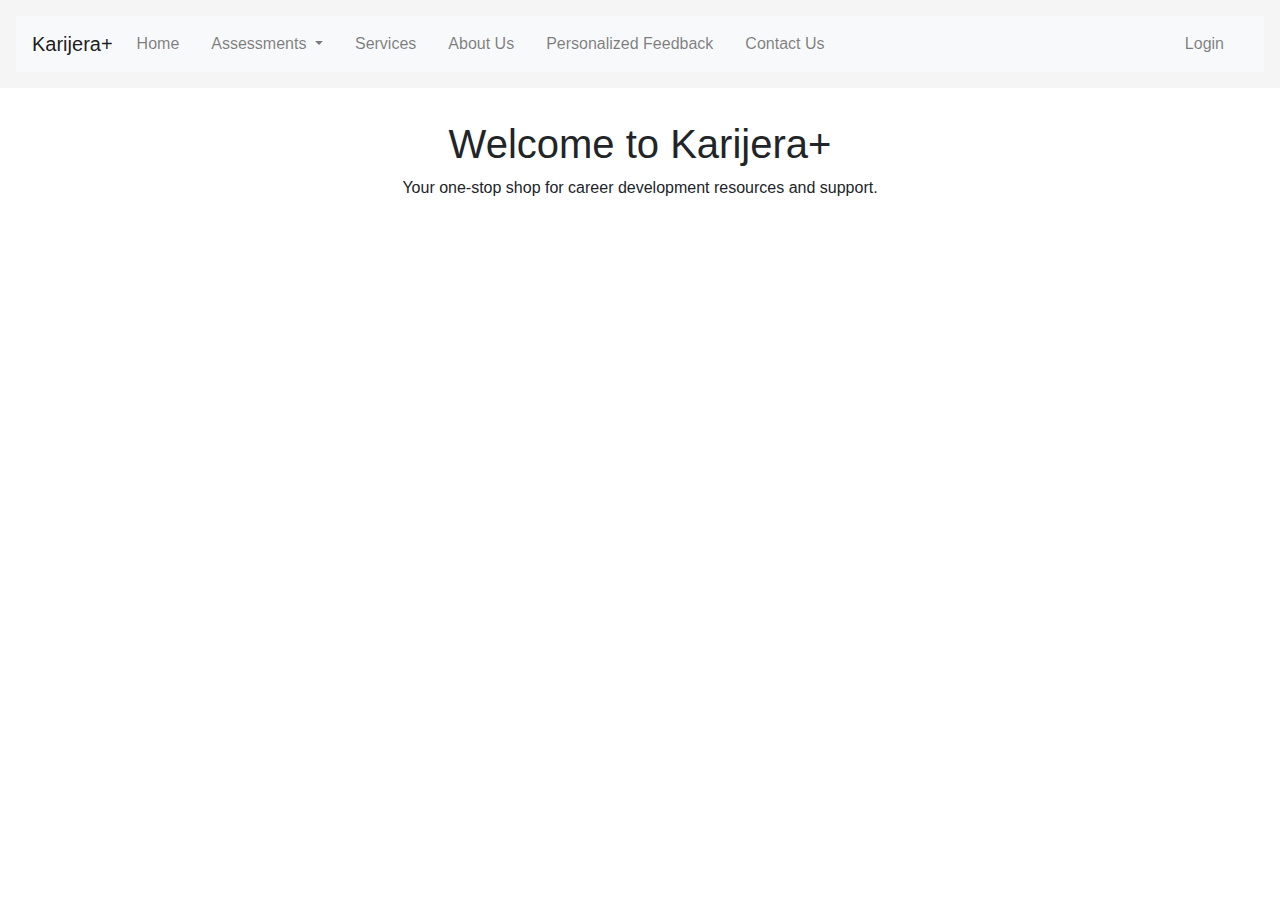
<file: index.html>
<!DOCTYPE html>
<html>

<head>
  <title>Karijera+</title>
  <link rel="stylesheet" href="https://maxcdn.bootstrapcdn.com/bootstrap/4.5.2/css/bootstrap.min.css">
  <link rel="stylesheet" type="text/css" href="css/styles.css">
  <script src="https://apis.google.com/js/platform.js" async defer></script>
  <script src="js/app.js"></script>
</head>

<body>
  <header>
    <nav class="navbar navbar-expand-lg navbar-light bg-light">
      <a class="navbar-brand" href="index.html">Karijera+</a>
      <button class="navbar-toggler" type="button" data-toggle="collapse" data-target="#navbarNav"
        aria-controls="navbarNav" aria-expanded="false" aria-label="Toggle navigation">
        <span class="navbar-toggler-icon"></span>
      </button>
      <div class="collapse navbar-collapse" id="navbarNav">
        <ul class="navbar-nav">
          <li class="nav-item">
            <a class="nav-link" href="index.html">Home</a>
          </li>
          <li class="nav-item dropdown">
            <a class="nav-link dropdown-toggle" href="#" id="navbarDropdown" role="button" data-toggle="dropdown"
              aria-haspopup="true" aria-expanded="false">
              Assessments
            </a>
            <div class="dropdown-menu" aria-labelledby="navbarDropdown">
              <a class="dropdown-item" href="career-quiz.html">Career Quiz</a>
              <a class="dropdown-item" href="interactive-assessment.html">Interactive Assessment</a>
              <a class="dropdown-item" href="ai-assessment.html">AI-Powered Assessment</a>
              <a class="dropdown-item" href="self-assessment.html">Self-Assessment</a>
            </div>
          </li>
          <li class="nav-item">
            <a class="nav-link" href="services.html">Services</a>
          </li>
          <li class="nav-item">
            <a class="nav-link" href="about.html">About Us</a>
          </li>
          <li class="nav-item">
            <a class="nav-link" href="feedback.html">Personalized Feedback</a>
          </li>
          <li class="nav-item">
            <a class="nav-link" href="contact.html">Contact Us</a>
          </li>
        </ul>
        <ul class="navbar-nav ml-auto">
          <li class="nav-item">
            <a class="nav-link" href="login.html">Login</a>
          </li>
        </ul>
      </div>
    </nav>
  </header>

  <section id="home" class="container">
    <div class="row">
      <div class="col-lg-12">
        <h1 class="text-center">Welcome to Karijera+</h1>
        <p class="text-center">Your one-stop shop for career development resources and support.</p>
      </div>
    </div>
  </section>
  <script src="https://code.jquery.com/jquery-3.5.1.slim.min.js"></script>
  <script src="https://cdn.jsdelivr.net/npm/popper.js@1.16.0/dist/umd/popper.min.js"></script>
  <script src="https://maxcdn.bootstrapcdn.com/bootstrap/4.5.2/js/bootstrap.min.js"></script>
</body>

</html>
</file>
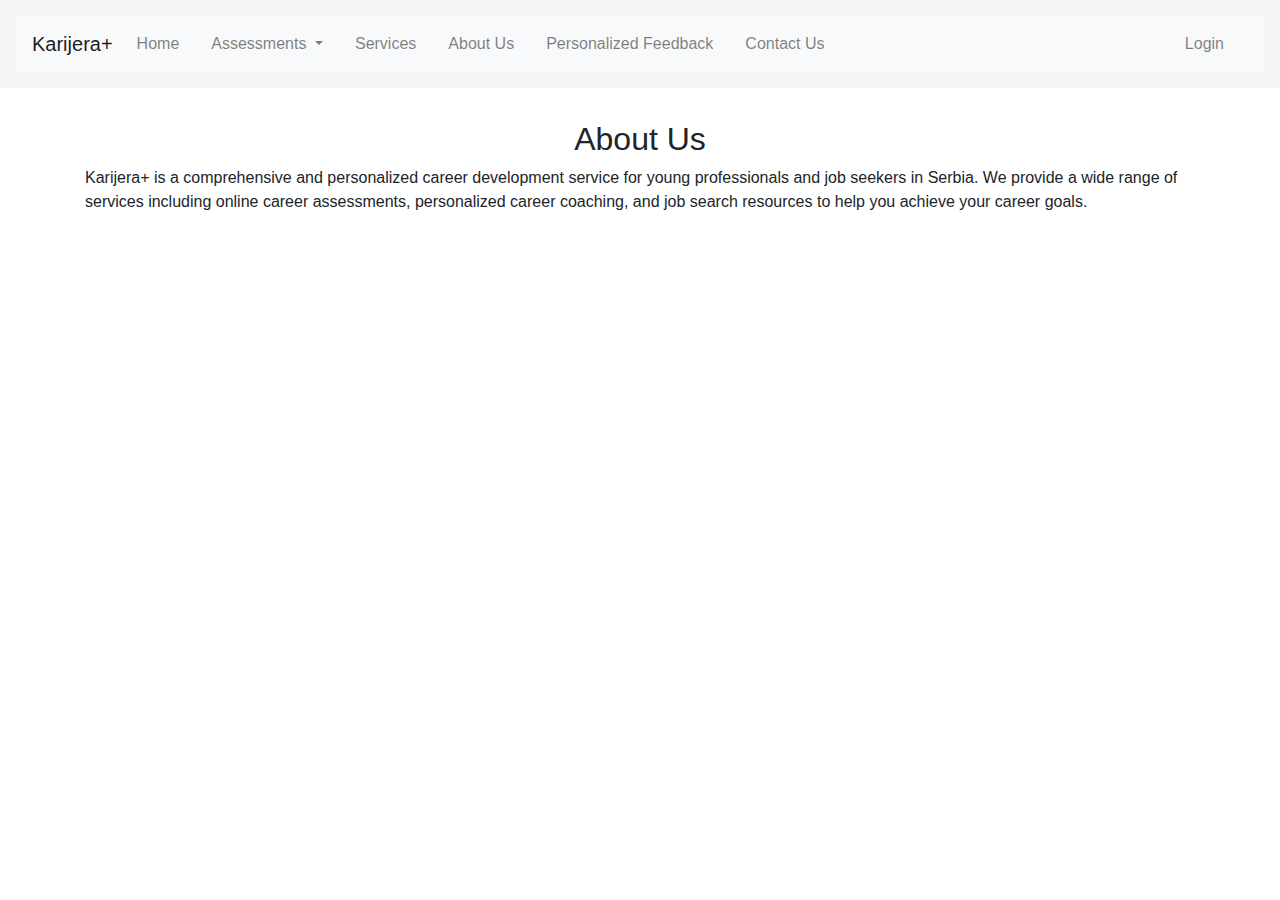
<file: about.html>
<!DOCTYPE html>
<html>

<head>
  <title>Karijera+ - About Us</title>
  <link rel="stylesheet" href="https://maxcdn.bootstrapcdn.com/bootstrap/4.5.2/css/bootstrap.min.css">
  <link rel="stylesheet" type="text/css" href="css/styles.css">
  <script src="https://apis.google.com/js/platform.js" async defer></script>
  <script src="js/app.js"></script>
</head>

<body>
  <header>
    <nav class="navbar navbar-expand-lg navbar-light bg-light">
      <a class="navbar-brand" href="index.html">Karijera+</a>
      <button class="navbar-toggler" type="button" data-toggle="collapse" data-target="#navbarNav"
        aria-controls="navbarNav" aria-expanded="false" aria-label="Toggle navigation">
        <span class="navbar-toggler-icon"></span>
      </button>
      <div class="collapse navbar-collapse" id="navbarNav">
        <ul class="navbar-nav">
          <li class="nav-item">
            <a class="nav-link" href="index.html">Home</a>
          </li>
          <li class="nav-item dropdown">
            <a class="nav-link dropdown-toggle" href="#" id="navbarDropdown" role="button" data-toggle="dropdown"
              aria-haspopup="true" aria-expanded="false">
              Assessments
            </a>
            <div class="dropdown-menu" aria-labelledby="navbarDropdown">
              <a class="dropdown-item" href="career-quiz.html">Career Quiz</a>
              <a class="dropdown-item" href="interactive-assessment.html">Interactive Assessment</a>
              <a class="dropdown-item" href="ai-assessment.html">AI-Powered Assessment</a>
              <a class="dropdown-item" href="self-assessment.html">Self-Assessment</a>
            </div>
          </li>
          <li class="nav-item">
            <a class="nav-link" href="services.html">Services</a>
          </li>
          <li class="nav-item">
            <a class="nav-link" href="about.html">About Us</a>
          </li>
          <li class="nav-item">
            <a class="nav-link" href="feedback.html">Personalized Feedback</a>
          </li>
          <li class="nav-item">
            <a class="nav-link" href="contact.html">Contact Us</a>
          </li>
        </ul>
        <ul class="navbar-nav ml-auto">
          <li class="nav-item">
            <a class="nav-link" href="login.html">Login</a>
          </li>
        </ul>
      </div>
    </nav>
  </header>
  <section id="about" class="container">
    <div class="row">
      <div class="col-lg-12">
        <h2 class="text-center">About Us</h2>
        <p>Karijera+ is a comprehensive and personalized career development service for young professionals and job
          seekers in Serbia. We provide a wide range of services including online career assessments, personalized
          career coaching, and job search resources to help you achieve your career goals.</p>
      </div>
    </div>
  </section>
  <script src="https://code.jquery.com/jquery-3.5.1.slim.min.js"></script>
  <script src="https://cdn.jsdelivr.net/npm/popper.js@1.16.0/dist/umd/popper.min.js"></script>
  <script src="https://maxcdn.bootstrapcdn.com/bootstrap/4.5.2/js/bootstrap.min.js"></script>
</body>

</html>
</file>
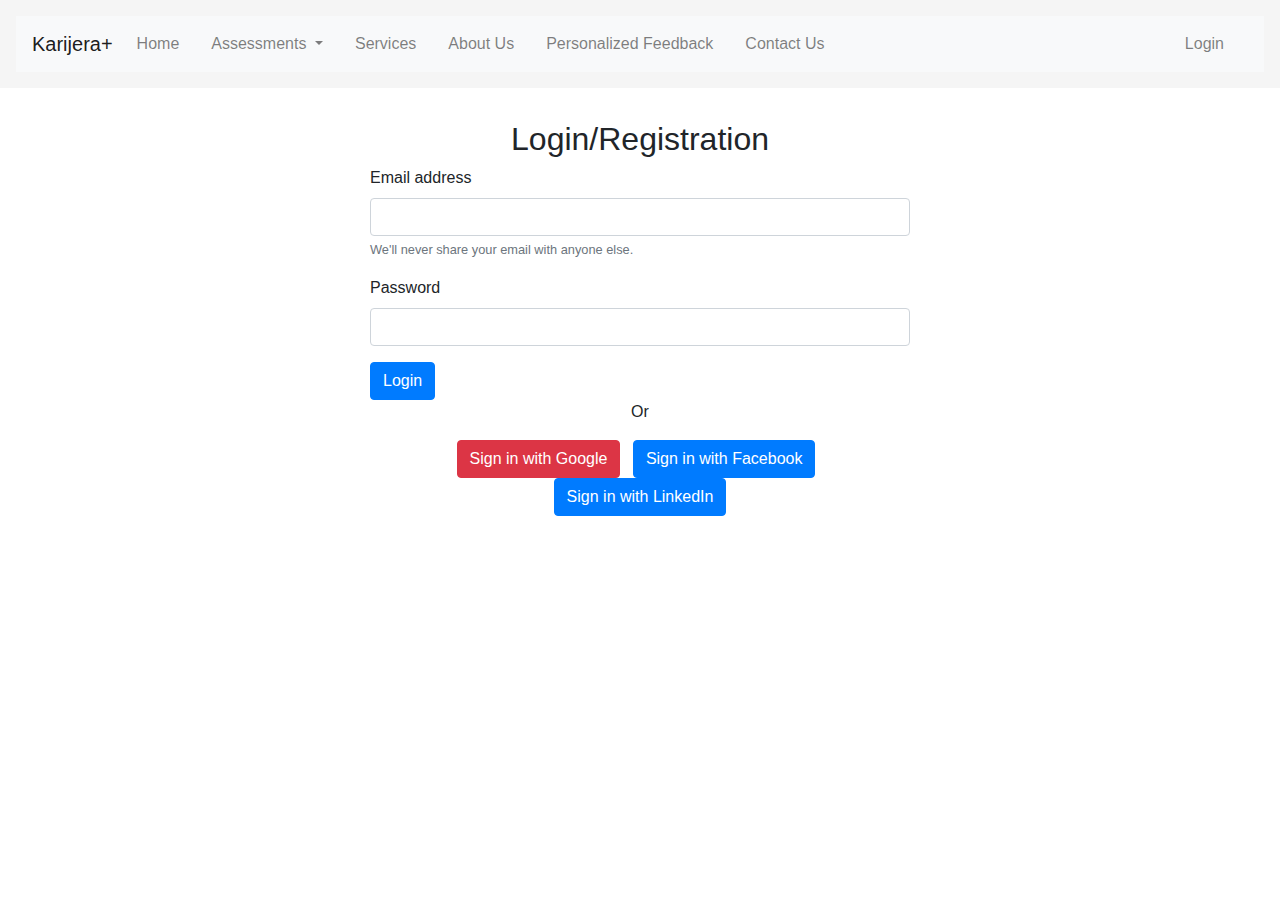
<file: login.html>
<!DOCTYPE html>
<html>

<head>
  <title>Karijera+ - About Us</title>
  <link rel="stylesheet" href="https://maxcdn.bootstrapcdn.com/bootstrap/4.5.2/css/bootstrap.min.css">
  <link rel="stylesheet" type="text/css" href="css/styles.css">
  <script src="https://apis.google.com/js/platform.js" async defer></script>
  <script src="js/app.js"></script>
</head>

<body>
  <header>
    <nav class="navbar navbar-expand-lg navbar-light bg-light">
      <a class="navbar-brand" href="index.html">Karijera+</a>
      <button class="navbar-toggler" type="button" data-toggle="collapse" data-target="#navbarNav"
        aria-controls="navbarNav" aria-expanded="false" aria-label="Toggle navigation">
        <span class="navbar-toggler-icon"></span>
      </button>
      <div class="collapse navbar-collapse" id="navbarNav">
        <ul class="navbar-nav">
          <li class="nav-item">
            <a class="nav-link" href="index.html">Home</a>
          </li>
          <li class="nav-item dropdown">
            <a class="nav-link dropdown-toggle" href="#" id="navbarDropdown" role="button" data-toggle="dropdown"
              aria-haspopup="true" aria-expanded="false">
              Assessments
            </a>
            <div class="dropdown-menu" aria-labelledby="navbarDropdown">
              <a class="dropdown-item" href="career-quiz.html">Career Quiz</a>
              <a class="dropdown-item" href="interactive-assessment.html">Interactive Assessment</a>
              <a class="dropdown-item" href="ai-assessment.html">AI-Powered Assessment</a>
              <a class="dropdown-item" href="self-assessment.html">Self-Assessment</a>
            </div>
          </li>
          <li class="nav-item">
            <a class="nav-link" href="services.html">Services</a>
          </li>
          <li class="nav-item">
            <a class="nav-link" href="about.html">About Us</a>
          </li>
          <li class="nav-item">
            <a class="nav-link" href="feedback.html">Personalized Feedback</a>
          </li>
          <li class="nav-item">
            <a class="nav-link" href="contact.html">Contact Us</a>
          </li>
        </ul>
        <ul class="navbar-nav ml-auto">
          <li class="nav-item">
            <a class="nav-link" href="login.html">Login</a>
          </li>
        </ul>
      </div>
    </nav>
  </header>
  <section id="login" class="container">
    <div class="row">
      <div class="col-md-6 offset-md-3">
        <h2 class="text-center">Login/Registration</h2>
        <form>
          <div class="form-group">
            <label for="email">Email address</label>
            <input type="email" class="form-control" id="email" aria-describedby="emailHelp">
            <small id="emailHelp" class="form-text text-muted">We'll never share your email with anyone else.</small>
          </div>
          <div class="form-group">
            <label for="password">Password</label>
            <input type="password" class="form-control" id="password">
          </div>
          <button type="submit" class="btn btn-primary">Login</button>
          <p class="text-center">Or</p>
          <div class="form-group text-center">
            <a href="#" class="btn btn-danger mr-2" id="google-login-btn">
              <i class="fab fa-google"></i> Sign in with Google
            </a>
            <a href="#" class="btn btn-primary mr-2">
              <i class="fab fa-facebook-f"></i> Sign in with Facebook
            </a>
            <a href="#" class="btn btn-primary">
              <i class="fab fa-linkedin-in"></i> Sign in with LinkedIn
            </a>
          </div>
        </form>
      </div>
    </div>
  </section>
  <script src="https://code.jquery.com/jquery-3.5.1.slim.min.js"></script>
  <script src="https://cdn.jsdelivr.net/npm/popper.js@1.16.0/dist/umd/popper.min.js"></script>
  <script src="https://maxcdn.bootstrapcdn.com/bootstrap/4.5.2/js/bootstrap.min.js"></script>
</body>

</html>
</file>
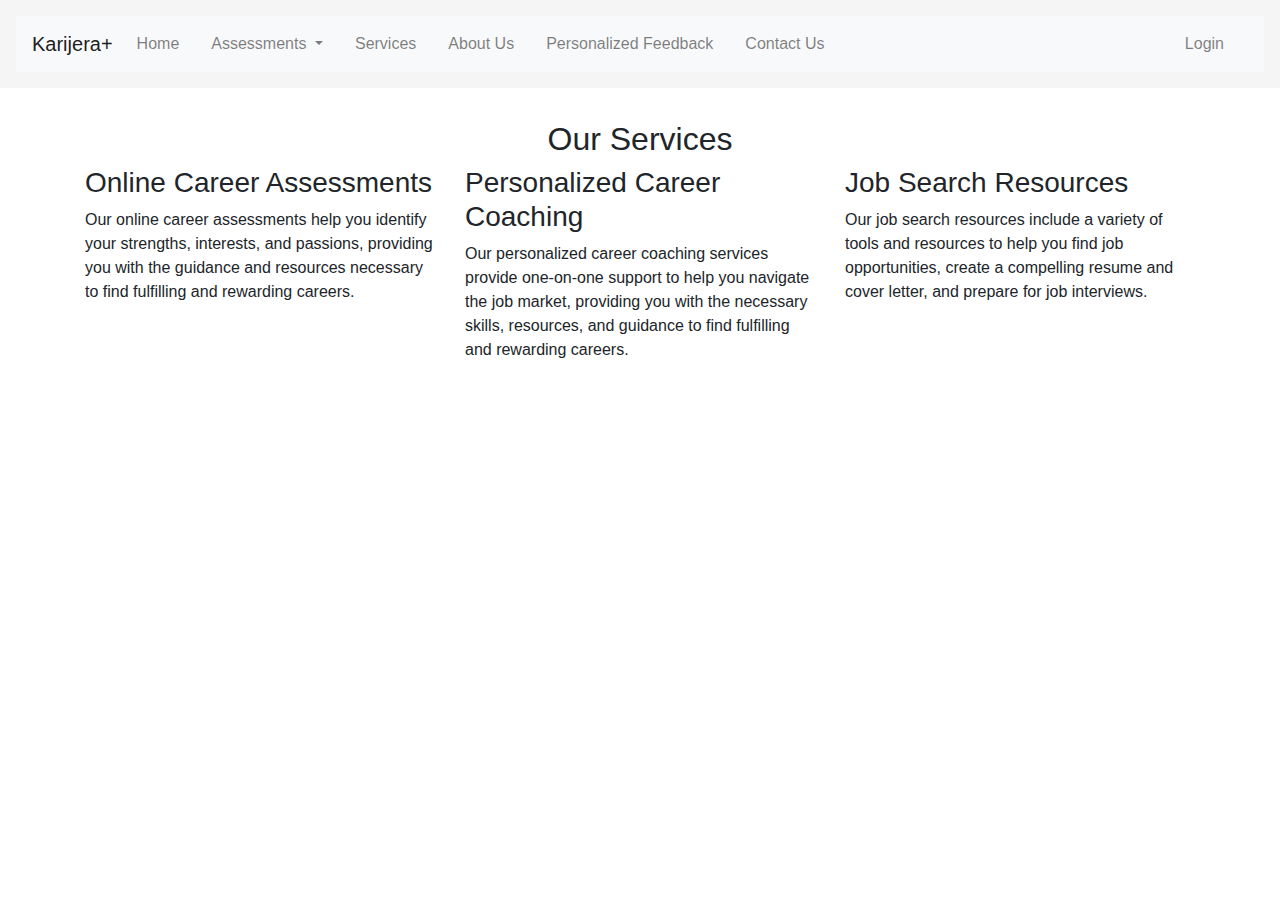
<file: services.html>
<!DOCTYPE html>
<html>

<head>
  <title>Karijera+</title>
  <link rel="stylesheet" href="https://maxcdn.bootstrapcdn.com/bootstrap/4.5.2/css/bootstrap.min.css">
  <link rel="stylesheet" type="text/css" href="css/styles.css">
  <script src="https://apis.google.com/js/platform.js" async defer></script>
  <script src="js/app.js"></script>
</head>

<body>
  <header>
    <nav class="navbar navbar-expand-lg navbar-light bg-light">
      <a class="navbar-brand" href="index.html">Karijera+</a>
      <button class="navbar-toggler" type="button" data-toggle="collapse" data-target="#navbarNav"
        aria-controls="navbarNav" aria-expanded="false" aria-label="Toggle navigation">
        <span class="navbar-toggler-icon"></span>
      </button>
      <div class="collapse navbar-collapse" id="navbarNav">
        <ul class="navbar-nav">
          <li class="nav-item">
            <a class="nav-link" href="index.html">Home</a>
          </li>
          <li class="nav-item dropdown">
            <a class="nav-link dropdown-toggle" href="#" id="navbarDropdown" role="button" data-toggle="dropdown"
              aria-haspopup="true" aria-expanded="false">
              Assessments
            </a>
            <div class="dropdown-menu" aria-labelledby="navbarDropdown">
              <a class="dropdown-item" href="career-quiz.html">Career Quiz</a>
              <a class="dropdown-item" href="interactive-assessment.html">Interactive Assessment</a>
              <a class="dropdown-item" href="ai-assessment.html">AI-Powered Assessment</a>
              <a class="dropdown-item" href="self-assessment.html">Self-Assessment</a>
            </div>
          </li>
          <li class="nav-item">
            <a class="nav-link" href="services.html">Services</a>
          </li>
          <li class="nav-item">
            <a class="nav-link" href="about.html">About Us</a>
          </li>
          <li class="nav-item">
            <a class="nav-link" href="feedback.html">Personalized Feedback</a>
          </li>
          <li class="nav-item">
            <a class="nav-link" href="contact.html">Contact Us</a>
          </li>
        </ul>
        <ul class="navbar-nav ml-auto">
          <li class="nav-item">
            <a class="nav-link" href="login.html">Login</a>
          </li>
        </ul>
      </div>
    </nav>
  </header>

  <section id="services" class="container">
    <div class="row">
      <div class="col-lg-12">
        <h2 class="text-center">Our Services</h2>
        <div class="row">
          <div class="col-lg-4">
            <h3>Online Career Assessments</h3>
            <p>Our online career assessments help you identify your strengths, interests, and passions, providing you
              with
              the guidance and resources necessary to find fulfilling and rewarding careers.</p>
          </div>
          <div class="col-lg-4">
            <h3>Personalized Career Coaching</h3>
            <p>Our personalized career coaching services provide one-on-one support to help you navigate the job market,
              providing you with the necessary skills, resources, and guidance to find fulfilling and rewarding careers.
            </p>
          </div>
          <div class="col-lg-4">
            <h3>Job Search Resources</h3>
            <p>Our job search resources include a variety of tools and resources to help you find job opportunities,
              create a compelling resume and cover letter, and prepare for job interviews.</p>
          </div>
        </div>
      </div>
    </div>
  </section>
  <script src="https://code.jquery.com/jquery-3.5.1.slim.min.js"></script>
  <script src="https://cdn.jsdelivr.net/npm/popper.js@1.16.0/dist/umd/popper.min.js"></script>
  <script src="https://maxcdn.bootstrapcdn.com/bootstrap/4.5.2/js/bootstrap.min.js"></script>
</body>

</html>
</file>
<file: css/styles.css>
body {
  font-family: Arial, sans-serif;
  margin: 0;
  padding: 0;
}

header {
  background-color: #f5f5f5;
  padding: 1em;
}

nav ul {
  list-style: none;
  margin: 0;
  padding: 0;
  display: flex;
}

nav li {
  margin-right: 1em;
}

nav a {
  text-decoration: none;
  color: #333;
}

section {
  padding: 2em;
}

#home {
  text-align: center;
}

footer {
  background-color: #f5f5f5;
  text-align: center;
  padding: 1em;
}
</file>
